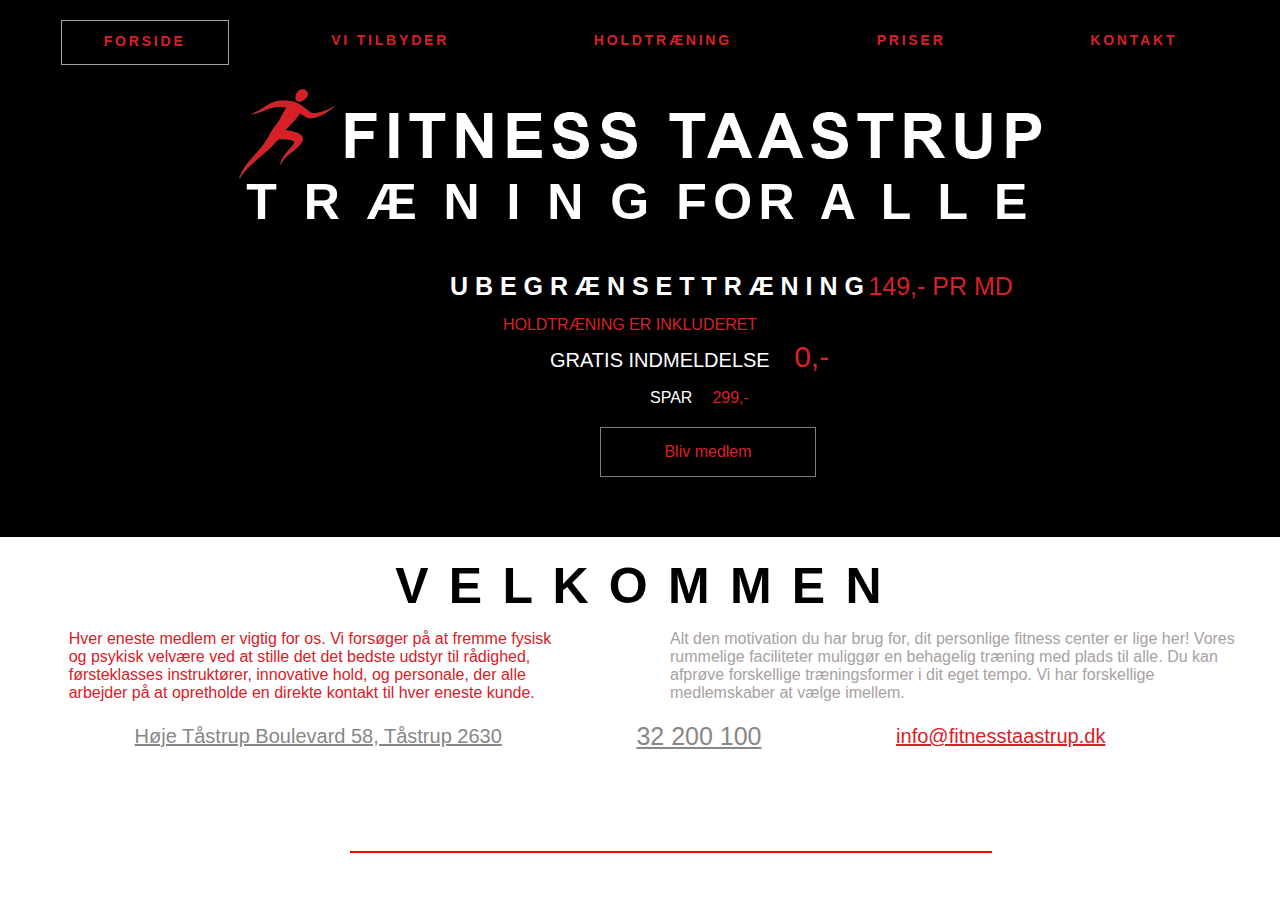
<file: index.html>
<!DOCTYPE html>
<html lang="en">
<head>
    <meta charset="UTF-8">
    <meta name="viewport" content="width=device-width, initial-scale=1.0">
    <meta http-equiv="X-UA-Compatible" content="ie=edge">
    <title>Document</title>
    <link rel="stylesheet" href="./assets/stylesheets/style.css">
    <link rel="stylesheet" href="https://use.fontawesome.com/releases/v5.8.1/css/all.css" integrity="sha384-50oBUHEmvpQ+1lW4y57PTFmhCaXp0ML5d60M1M7uH2+nqUivzIebhndOJK28anvf" crossorigin="anonymous">
</head>

<body>
    <header>
        <nav>
            <ul class="main__nav">
                <li class="forside__box">FORSIDE</li>
                <li>VI TILBYDER</li>
                <li>HOLDTRÆNING<i class="fas fa-chevron-down arrow__down"></i></li>
                <ul class="hold__navigation" >
                    <li><a href="">HOLDKALENDER</a></li>
                    <li><a href="">HOLDBOOKING</a></li>
                    <li><a href="">VORES HOLD</a></li>
            </ul>
        </li>
                <li>PRISER</li>
                <li>KONTAKT</li>
            </ul>
        </nav>
    </header>
    <section class="Section_wrapper">
    <img class="logo__img" src="./assets/images/logo_new.png" alt="">
</section>
<div class="træning__for--alle">
        <h1>T R Æ N I N G FOR A L L E</h1>
</div>
<section class="Træning__Section--price" >
<h4>U B E G R Æ N S E T T R Æ N I N G</h4> <span class="Kr__pr--md" >149,- PR MD </span>
<p>HOLDTRÆNING ER INKLUDERET</p>
<p class="gratis__p" >GRATIS INDMELDELSE</p> <span class="gratis__price" >0,-</span>
<div>
<p class="p__spar" >SPAR</p><span class="spar__price" >299,-</span>

<div class="btn__wrapper" >
        <a href="https://fitness.flexybox.com/FitnessHT/Registration/Index/2350 " class="btn__btn--block btn__font">
            Bliv medlem</a>
</div>
</section>
<section>
    <h1 class="velkommen__text" >V E L K O M M E N</h1>
    <div class="grid__container" >
        <p class="vel__text--p2" >Hver eneste medlem er vigtig for os. Vi forsøger på at fremme fysisk <br>
            og psykisk velvære ved at stille det det bedste udstyr til rådighed,<br> førsteklasses instruktører, innovative hold, og personale, der alle <br> arbejder på at opretholde en direkte kontakt til hver eneste kunde.

        </p>
        <p class="vel__text--p" >
          Alt den motivation du har brug for, dit personlige fitness center er lige her! Vores rummelige faciliteter muliggør en behagelig træning med plads til alle. Du kan afprøve forskellige træningsformer i dit eget tempo. Vi har forskellige medlemskaber at vælge imellem.
        </p>
     
</section>
<div class="flex__container" >
    <a  href="#" class="text__gray"><i class="fas fa-map-marker-alt"></i>Høje Tåstrup Boulevard 58, Tåstrup 2630</a>
    <a href="callto:32200100" class="text__gray2"><i class="fas fa-phone"></i>32 200 100</a>
    <a href="mailto:info@fitnesstaastrup.dk" class="text__primary"><i class="fas fa-envelope"></i>info@fitnesstaastrup.dk</a>
</div>

<div class="border__btn" ></div>
</body>
</html>
</file>
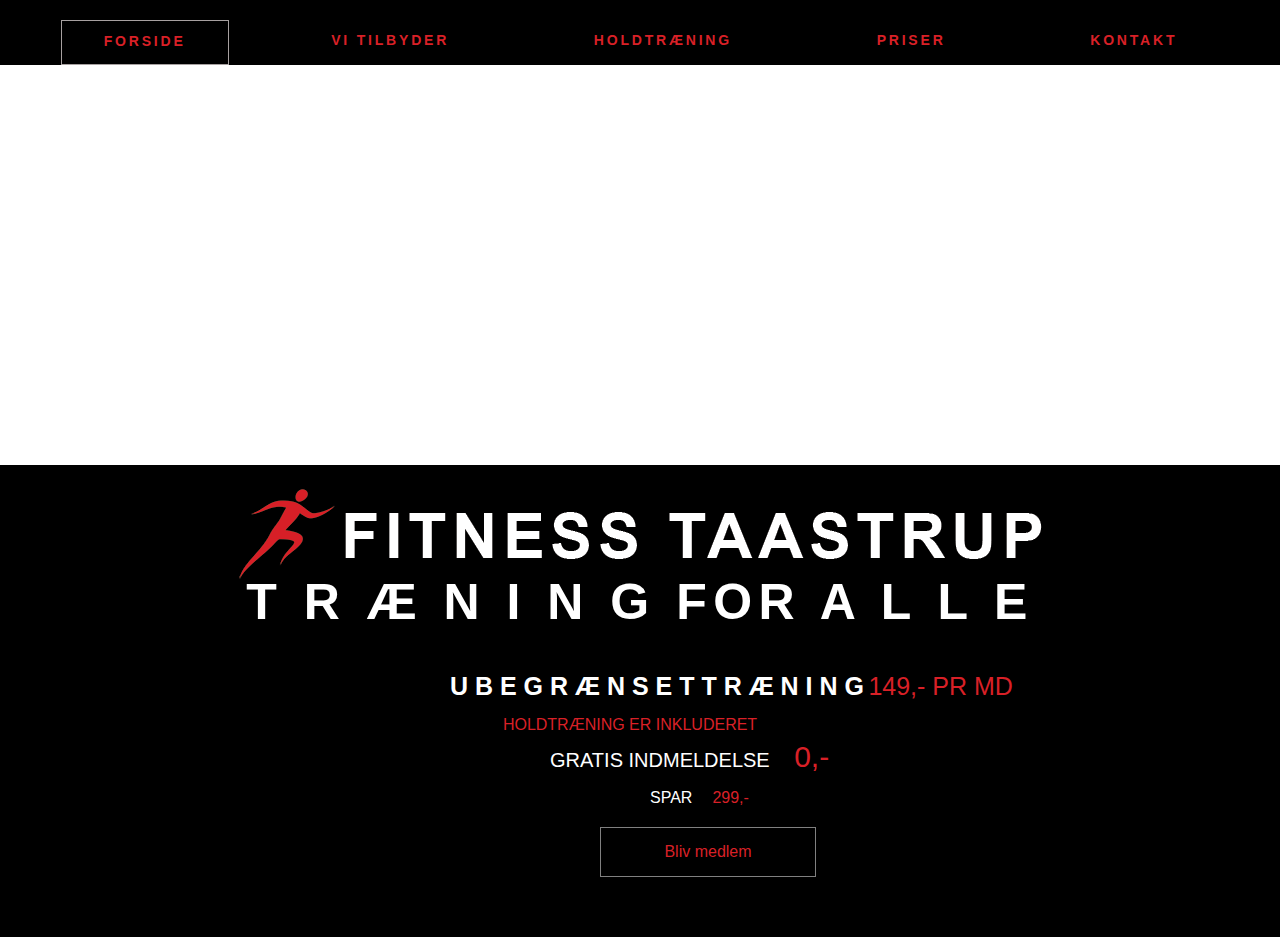
<file: Index2.html>
<!DOCTYPE html>
<html lang="en">
<head>
    <meta charset="UTF-8">
    <meta name="viewport" content="width=device-width, initial-scale=1.0">
    <meta http-equiv="X-UA-Compatible" content="ie=edge">
    <title>Document</title>
    <link rel="stylesheet" href="./style2.css">
    <link rel="stylesheet" href="https://use.fontawesome.com/releases/v5.8.1/css/all.css" integrity="sha384-50oBUHEmvpQ+1lW4y57PTFmhCaXp0ML5d60M1M7uH2+nqUivzIebhndOJK28anvf" crossorigin="anonymous">
</head>

<body>
    <header>
        <nav>
            <ul class="main__nav">
                <li class="forside__box" >FORSIDE</li>
                <li>VI TILBYDER</li>
                <li>HOLDTRÆNING<i class="fas fa-chevron-down arrow__down"></i></li>
                <ul class="hold__navigation" >
                    <li><a href="">HOLDKALENDER</a></li>
                    <li><a href="">HOLDBOOKING</a></li>
                    <li><a href="">VORES HOLD</a></li>
            </ul>
        </li>
                <li>PRISER</li>
                <li>KONTAKT</li>
            </ul>
        </nav>
    </header>
    <div class="connected__wrapper"></div>
    <section class="Section_wrapper">
    <img class="logo__img" src="./assets/images/logo_new.png" alt="">
</section>
<div class="træning__for--alle">
        <h1>T R Æ N I N G FOR A L L E</h1>
</div>
<section class="Træning__Section--price" >
<h4>U B E G R Æ N S E T T R Æ N I N G</h4> <span class="Kr__pr--md" >149,- PR MD </span>
<p>HOLDTRÆNING ER INKLUDERET</p>
<p class="gratis__p" >GRATIS INDMELDELSE</p> <span class="gratis__price" >0,-</span>
<div>
<p class="p__spar" >SPAR</p><span class="spar__price" >299,-</span>

<div class="btn__wrapper" >
        <a href="https://fitness.flexybox.com/FitnessHT/Registration/Index/2350 " class="btn__btn--block btn__font">
            Bliv medlem</a>
</div>
</section>
</div>
</file>
<file: assets/stylesheets/style.css>
* {
    margin: 0;
    padding: 0;
}

body{
    font-family: "Raleway", Helvetica, Arial, sans-serif;
}

/**header start**/

.main__nav {
display: flex;
justify-content: space-evenly;
list-style-type: none;
background: #000;
}

.main__nav li {
    margin-top: 20px;
    display: block;
    padding: 12px 42px 14px;
    color: #d92027;
    background: transparent;
    line-height: 1.2;
    letter-spacing: 0.2em;
    font-weight: 700;
    font-size: 14px;
}

.arrow__down {
font-size: 14px;
color: white;
}

.forside__box {
    border: 1px solid #A7A1A1;
}

.hold__navigation {
    position: absolute;
    display: none;
    right: 0;
    top: 20px;
    background-color: white;
    list-style-type: none;
    padding-right: 25px;
    padding-top: 45px;
    padding-left: 35px;
    padding-bottom: 25px;
}

/**header end**/

/**front page top start**/

.Section_wrapper {
    display: flex;
    justify-content: center;
    background: #000;
}

.træning__for--alle {
    display: flex;
    justify-content: center;
    background: black;
    color: white;
    font-size: 25px;
    line-height: 0.8;
    letter-spacing: .26em;
}

.Kr__pr--md {
    color: #d92027;
    font-size: 25px;
}

h4 {
    display: inline-block;
    letter-spacing: 0,3em;
    font-size: 25px;
    color: white;
    margin-left: 450px;
    margin-top: 50px;
}

.Træning__Section--price {
    background-color: #000;
    padding-bottom: 60px;
}

section p {
    color: #d92027;
    display: flex;
    justify-content: center;
    margin-right: 20px;
    margin-top: 15px;
}

.logo__img {
    margin-top: 20px;
}

.gratis__p {
    display: inline-block;
    letter-spacing: 0,3em;
    color: white;
    font-size: 20px;
    margin-left: 550px;
}
.gratis__price {
    color: #d92027;
    font-size: 30px;
}

.p__spar {
    display: inline-block;
    color: white;
    margin-left: 650px;
}

.spar__price {
    color: #d92027;
}

.btn__wrapper {
    margin-right: 20px;
}

.btn__btn--block {
    position: relative;
    width: auto;
    display: flex;
    justify-content: center;
    margin-top: 20px;   
    border: 1px solid gray;
    padding: 15px 32px;
    width: 150px;
    margin-left: 600px;
    text-decoration: none;
    background: transparent;
    letter-spacing: 0,2em;
    

}

.btn__font {
    color: #d92027;
}

.velkommen__text {
    display: flex;
    justify-content: center;
    line-height: 1.16667;
    font-size: 50px;
    letter-spacing: 0.2rem;
    margin-top: 20px;
}

.grid__container {
    display: grid;
    grid-template-columns: 1fr 1fr;
    color: #A7A1A1;
}
.vel__text--p {
    color: #A7A1A1;
    margin: 0 0 14;
    line-height: 1,8rem;
    margin-left: 30px;
}

.text__gray {
    color: #878787;
    font-size: 20px;
}
.text__gray2 {
    color: #878787;
    font-size: 25px;
}
.fa-map-marker-alt:before {
    color: #000;
    margin-right: 20px;

    
}
.fa-phone:before {
    color: #000;
}

.fa-envelope:before {
    color: #000;

}

.text__primary {
    color: #d92027;
    font-size: 20px;
}

.flex__container {
    display: flex;
    justify-content: space-evenly;
    align-items: center;
    margin-top: 20px;
    margin-right: 40px;
}

/** end **/

/**borders **/
.border__btn {
    border: 1px solid red;
    width: 50%;
    display: flex;
    justify-content: center;
    margin-left: 350px;
    margin-bottom: 20px;
    margin-top: 100px;

/**velkommen start**/
</file>
<file: style2.css>
* {
    margin: 0;
    padding: 0;
}

body{
    font-family: "Raleway", Helvetica, Arial, sans-serif;
}

/**header start**/

.main__nav {
display: flex;
justify-content: space-evenly;
list-style-type: none;
background: #000;
}

.main__nav li {
    margin-top: 20px;
    display: block;
    padding: 12px 42px 14px;
    color: #d92027;
    background: transparent;
    line-height: 1.2;
    letter-spacing: 0.2em;
    font-weight: 700;
    font-size: 14px;
}

.arrow__down {
font-size: 14px;
color: white;
}

.forside__box {
    border: 1px solid #A7A1A1;
}

.hold__navigation {
    position: absolute;
    display: none;
    right: 0;
    top: 20px;
    background-color: white;
    list-style-type: none;
    padding-right: 25px;
    padding-top: 45px;
    padding-left: 35px;
    padding-bottom: 25px;
}

/**header end**/

/**front page top start**/

.Section_wrapper {
    display: flex;
    justify-content: center;
    background: #000;
}

.connected__wrapper {
  padding-top: 400px;
}

.træning__for--alle {
    display: flex;
    justify-content: center;
    background: black;
    color: white;
    font-size: 25px;
    line-height: 0.8;
    letter-spacing: .26em;
}

.Kr__pr--md {
    color: #d92027;
    font-size: 25px;
}

h4 {
    display: inline-block;
    letter-spacing: 0,3em;
    font-size: 25px;
    color: white;
    margin-left: 450px;
    margin-top: 50px;
}

.Træning__Section--price {
    background-color: #000;
    padding-bottom: 60px;
}

section p {
    color: #d92027;
    display: flex;
    justify-content: center;
    margin-right: 20px;
    margin-top: 15px;
}

.logo__img {
    margin-top: 20px;
}

.gratis__p {
    display: inline-block;
    letter-spacing: 0,3em;
    color: white;
    font-size: 20px;
    margin-left: 550px;
}
.gratis__price {
    color: #d92027;
    font-size: 30px;
}

.p__spar {
    display: inline-block;
    color: white;
    margin-left: 650px;
}

.spar__price {
    color: #d92027;
}

.btn__wrapper {
    margin-right: 20px;
}

.btn__btn--block {
    position: relative;
    width: auto;
    display: flex;
    justify-content: center;
    margin-top: 20px;   
    border: 1px solid gray;
    padding: 15px 32px;
    width: 150px;
    margin-left: 600px;
    text-decoration: none;
    background: transparent;
    letter-spacing: 0,2em;
    

}

.btn__font {
    color: #d92027;
}

.velkommen__text {
    display: flex;
    justify-content: center;
    line-height: 1.16667;
    font-size: 50px;
    letter-spacing: 0.2rem;
    margin-top: 20px;
}

.grid__container {
    display: grid;
    grid-template-columns: 1fr 1fr;
    color: #A7A1A1;
}
.vel__text--p {
    color: #A7A1A1;
    margin: 0 0 14;
    line-height: 1,8rem;
    margin-left: 30px;
}

.text__gray {
    color: #878787;
    font-size: 20px;
}
.text__gray2 {
    color: #878787;
    font-size: 25px;
}
.fa-map-marker-alt:before {
    color: #000;
    margin-right: 20px;

    
}
.fa-phone:before {
    color: #000;
}

.fa-envelope:before {
    color: #000;

}

.text__primary {
    color: #d92027;
    font-size: 20px;
}

.flex__container {
    display: flex;
    justify-content: space-evenly;
    align-items: center;
    margin-top: 20px;
    margin-right: 40px;
}
</file>
